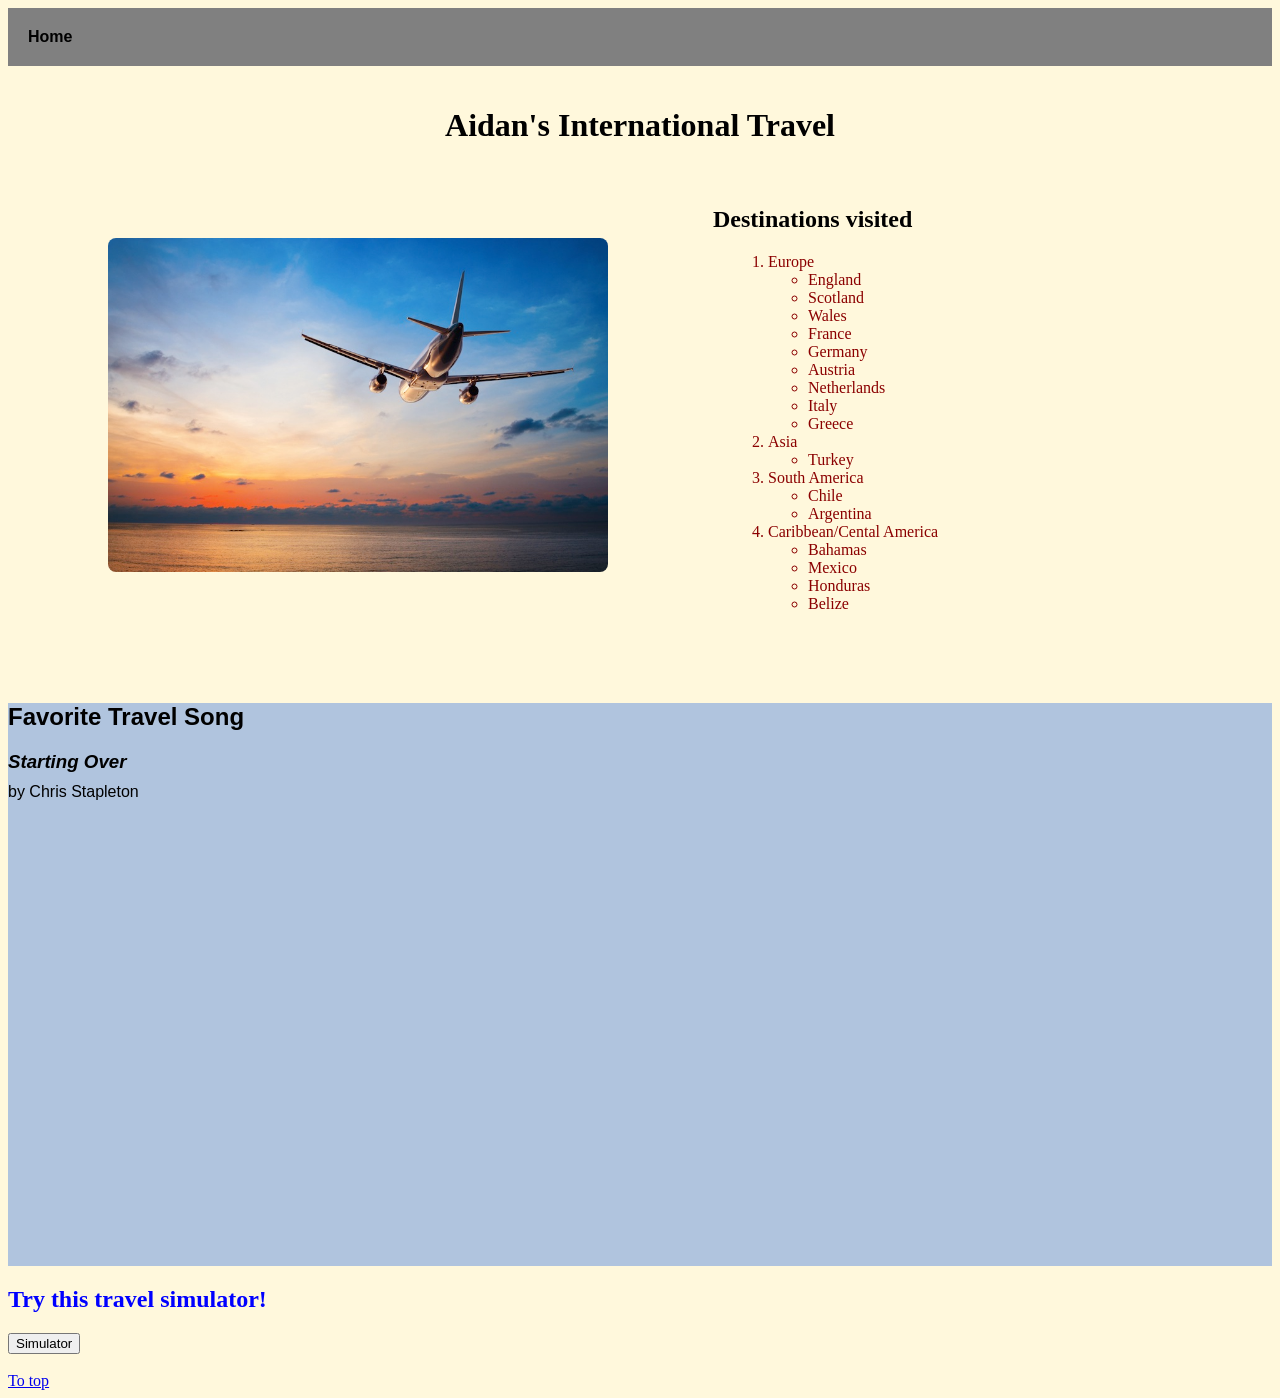
<file: scratch.html>
<!DOCTYPE html>
<html lang="en">
<head>
    <meta charset="UTF-8">
    <meta name="viewport" content="width=device-width, initial-scale=1.0">
    <title>International Travel</title>
    <link rel="stylesheet" href=".//css/scratchStyles.css">
</head>
<body>

<div class="bar"><nav id="top">
    <a href=".//index.html">Home</a>
</nav>
</div>

    <div class="header">
        <h1>Aidan's International Travel</h1>
    </div>
    <div class="image-text-row">
    <div class="img-col">
        <img src=".//assets/img/plane.jpg" alt="plane">
    </div>

    <div class="text-col">
        <h2 class="head2">Destinations visited</h2>
        <div class="list">
        <ol>
            <li>Europe</li>
                <ul>
                    <li>England</li>
                    <li>Scotland</li>
                    <li>Wales</li>
                    <li>France</li>
                    <li>Germany</li>
                    <li>Austria</li>
                    <li>Netherlands</li>
                    <li>Italy</li>
                    <li>Greece</li>
                  </ul>
            <li>Asia</li>
                  <ul>
                    <li>Turkey</li>
                  </ul>
            <li>South America</li>
                  <ul>
                    <li>Chile</li>
                    <li>Argentina</li>
                  </ul>
            <li>Caribbean/Cental America</li>
                  <ul>
                    <li>Bahamas</li>
                    <li>Mexico</li>
                    <li>Honduras</li>
                    <li>Belize</li>
                  </ul>
        </ol>
    </div>
    </div>
</div>
    <br>
<div class='map' id='viz1776281064207' style='position: relative'><noscript><a href='#'><img alt='Destinations Visited ' src='https:&#47;&#47;public.tableau.com&#47;static&#47;images&#47;Bo&#47;Book1_17762790644040&#47;Sheet1&#47;1_rss.png' style='border: none' /></a></noscript><object class='tableauViz'  style='display:none;'><param name='host_url' value='https%3A%2F%2Fpublic.tableau.com%2F' /> <param name='embed_code_version' value='3' /> <param name='site_root' value='' /><param name='name' value='Book1_17762790644040&#47;Sheet1' /><param name='tabs' value='no' /><param name='toolbar' value='yes' /><param name='static_image' value='https:&#47;&#47;public.tableau.com&#47;static&#47;images&#47;Bo&#47;Book1_17762790644040&#47;Sheet1&#47;1.png' /> <param name='animate_transition' value='yes' /><param name='display_static_image' value='yes' /><param name='display_spinner' value='yes' /><param name='display_overlay' value='yes' /><param name='display_count' value='yes' /><param name='language' value='en-US' /><param name='filter' value='publish=yes' /></object></div>                <script type='text/javascript'>                    var divElement = document.getElementById('viz1776281064207');                    var vizElement = divElement.getElementsByTagName('object')[0];                    vizElement.style.width='100%';vizElement.style.height=(divElement.offsetWidth*0.75)+'px';                    var scriptElement = document.createElement('script');                    scriptElement.src = 'https://public.tableau.com/javascripts/api/viz_v1.js';                    vizElement.parentNode.insertBefore(scriptElement, vizElement);                </script>
<br><br>
<div class="vidtext">
    <h2 id="vidh3">Favorite Travel Song</h2>
    <h3 id="vidh">Starting Over</h3>
    <p id="vidh2">by Chris Stapleton</p>
<iframe class="video" width="700" height="400" src="https://www.youtube.com/embed/A3svABDnmio?si=uWpAzdpaoQm_TY9I" title="YouTube video player" frameborder="0" allow="accelerometer; autoplay; clipboard-write; encrypted-media; gyroscope; picture-in-picture; web-share" referrerpolicy="strict-origin-when-cross-origin" allowfullscreen></iframe>
<br><br><br><br>
</div>
<div class="simulator">
    <h2>Try this travel simulator!</h2>
    <a href=".//js/game.html" target="_blank"><button>Simulator</button></a>
</div>
<br>
<a href="#top">To top</a>
</html>
</file>
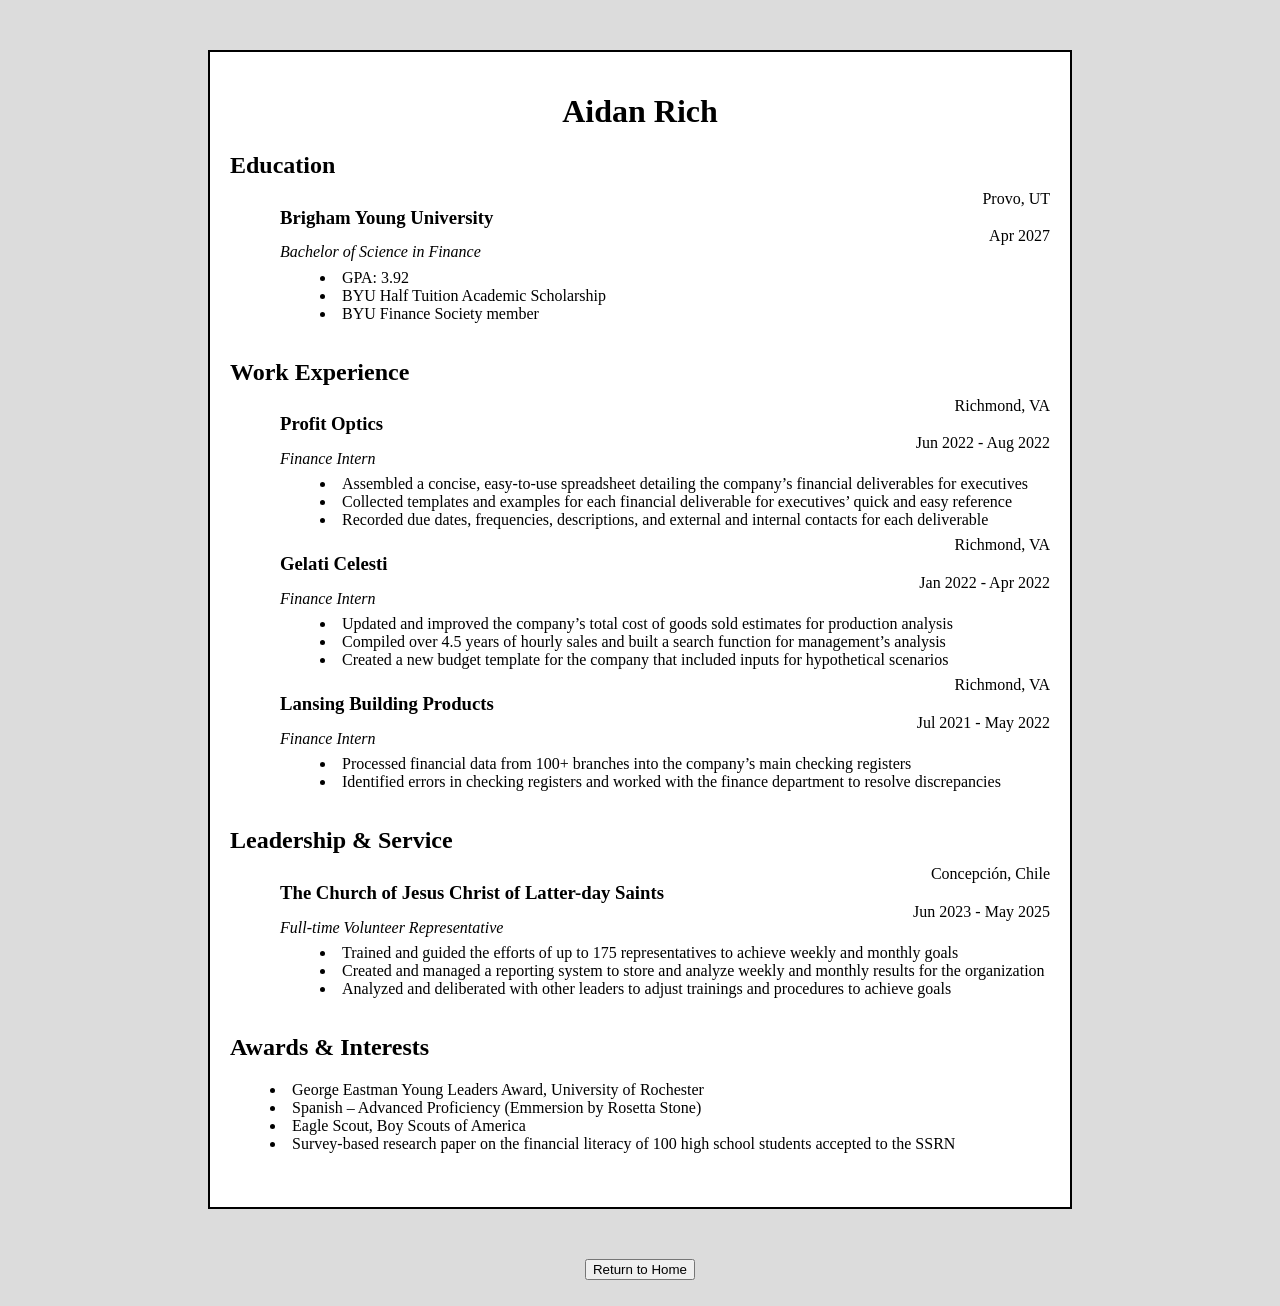
<file: js/resume.html>
<!DOCTYPE html>
<html lang="en">
<head>
    <meta charset="UTF-8">
    <meta name="viewport" content="width=device-width, initial-scale=1.0">
    <title>Resume</title>
    <link rel="stylesheet" href="../css/resumeStyles.css">
</head>
<body>
    <div class="resume">
    <h1>Aidan Rich</h1>
  
    <h2 class="section">Education</h2>
        <div class="description">
            <div class="line">
            <h3 class="subsection">Brigham Young University</h3>
            <p class="location">Provo, UT</p>
              </div> 
            <div class="line">
            <p class="position">Bachelor of Science in Finance</p> 
            <p class="date">Apr 2027</p>
            </div>
            <ul>
                <li>GPA: 3.92</li>
                <li>BYU Half Tuition Academic Scholarship</li>
                <li>BYU Finance Society member</li>
            </ul>
            </div>
  
    <h2 class="section">Work Experience</h2>
            <div class="description">
                <div class="line">
            <h3 class="subsection">Profit Optics</h3>
            <p class="location">Richmond, VA</p>
              </div> 
            <div class="line">
            <p class="position">Finance Intern</p> 
            <p class="date">Jun 2022 - Aug 2022</p>
            </div>
            <ul>
                <li>Assembled a concise, easy-to-use spreadsheet detailing the company’s financial deliverables for executives</li>
                <li>Collected templates and examples for each financial deliverable for executives’ quick and easy reference
</li>
                <li>Recorded due dates, frequencies, descriptions, and external and internal contacts for each deliverable
</li>
            </ul>
           <div class="line">
            <h3 class="subsection">Gelati Celesti</h3>
            <p class="location">Richmond, VA</p>
              </div> 
            <div class="line">
            <p class="position">Finance Intern</p> 
            <p class="date">Jan 2022 - Apr 2022</p>
            </div>
            <ul>
                <li>Updated and improved the company’s total cost of goods sold estimates for production analysis
</li>
                <li>Compiled over 4.5 years of hourly sales and built a search function for management’s analysis</li>
                <li>Created a new budget template for the company that included inputs for hypothetical scenarios
</li>
            </ul>
            <div class="line">
            <h3 class="subsection">Lansing Building Products</h3>
            <p class="location">Richmond, VA</p>
              </div> 
            <div class="line">
            <p class="position">Finance Intern</p> 
            <p class="date">Jul 2021 - May 2022</p>
            </div>
            <ul>
                <li>Processed financial data from 100+ branches into the company’s main checking registers</li>
                <li> Identified errors in checking registers and worked with the finance department to resolve discrepancies
</li>
                            </ul>
                            </div>

   <h2 class="section">Leadership & Service</h2>
       <div class="description"> 
        <div class="line">
            <h3 class="subsection">The Church of Jesus Christ of Latter-day Saints</h3>
            <p class="location">Concepción, Chile</p>
              </div> 
            <div class="line">
            <p class="position">Full-time Volunteer Representative</p> 
            <p class="date">Jun 2023 - May 2025</p>
            </div>
            <ul>
                <li>Trained and guided the efforts of up to 175 representatives to achieve weekly and monthly goals</li>
                <li>Created and managed a reporting system to store and analyze weekly and monthly results for the organization</li>
                <li>Analyzed and deliberated with other leaders to adjust trainings and procedures to achieve goals
</li>
            </ul>
            </div>

   <h2 class="section">Awards & Interests</h2>
            <ul>
                <li>George Eastman Young Leaders Award, University of Rochester</li>
                <li>Spanish – Advanced Proficiency (Emmersion by Rosetta Stone)</li>
                <li>Eagle Scout, Boy Scouts of America</li>
                <li>Survey-based research paper on the financial literacy of 100 high school students accepted to the SSRN</li>
            </ul>
          
    <br><br>
    </div>  
    <div class="return">
        <a href="../index.html"><button class="button">Return to Home</button></a>
        </div>
    <br>
</body>
</html>
</file>
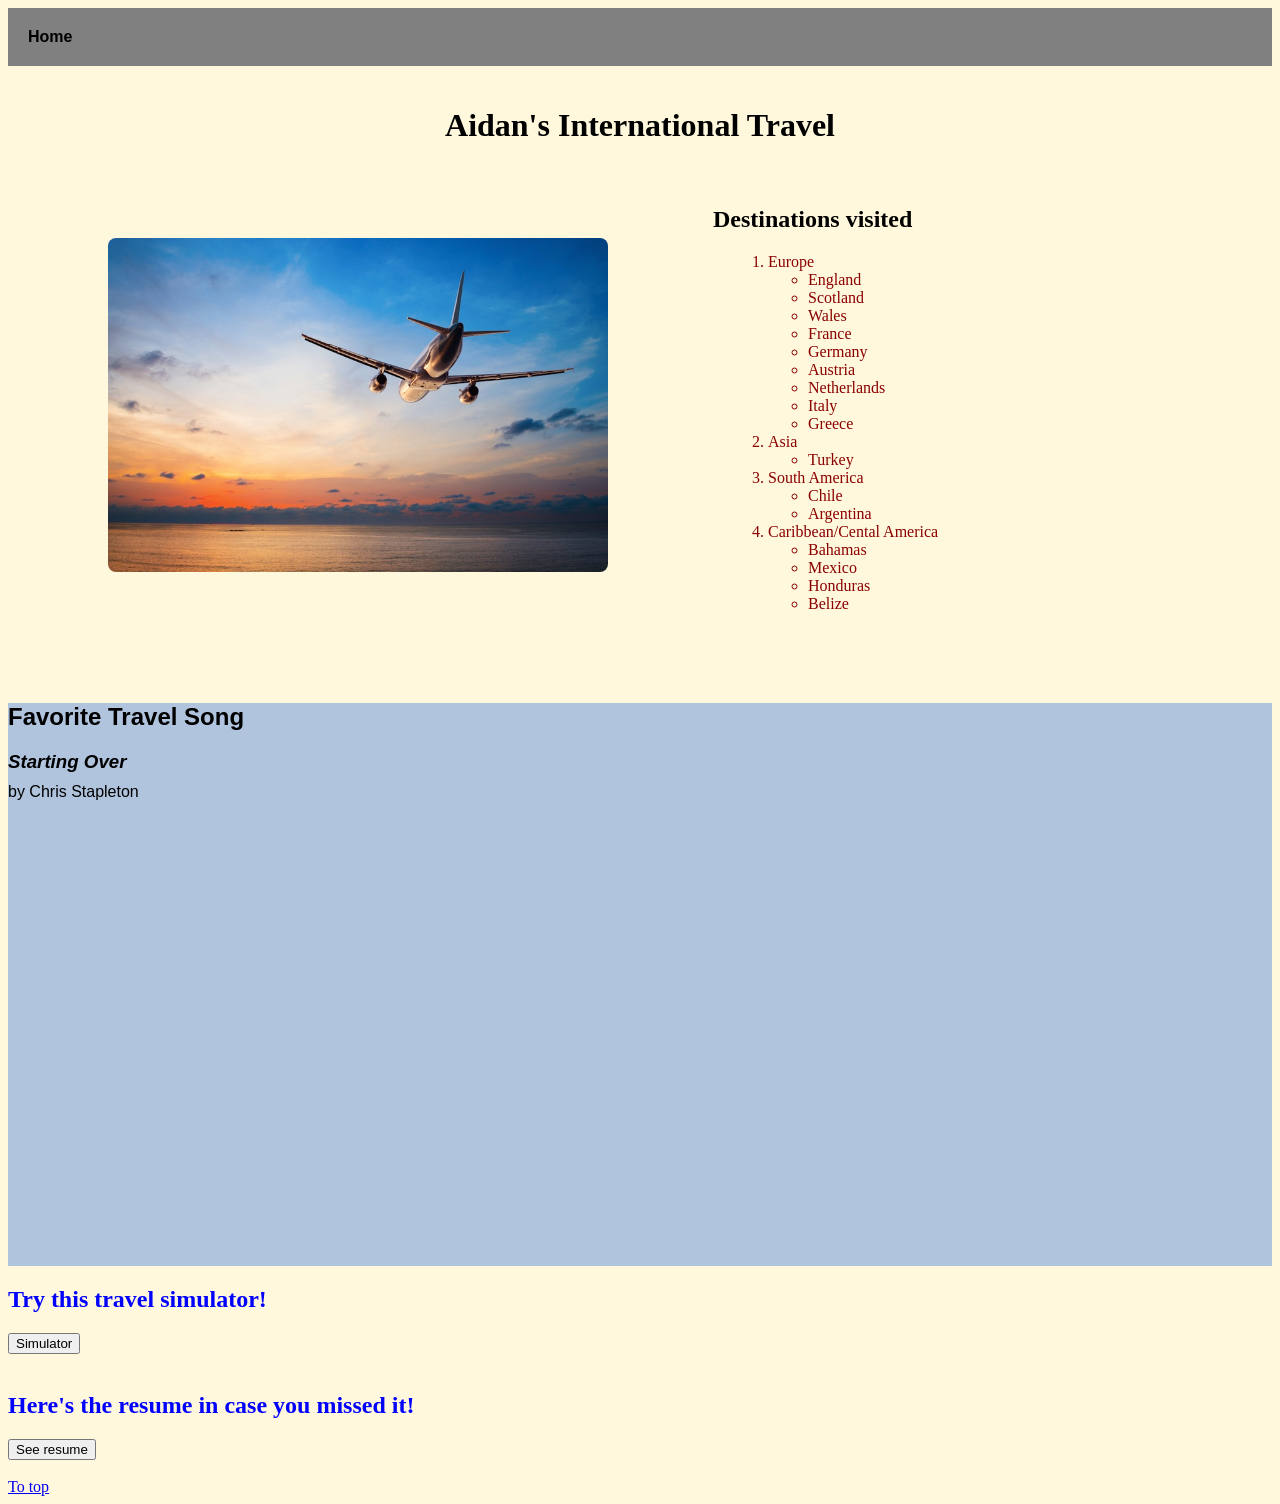
<file: js/scratch.html>
<!DOCTYPE html>
<html lang="en">
<head>
    <meta charset="UTF-8">
    <meta name="viewport" content="width=device-width, initial-scale=1.0">
    <title>International Travel</title>
    <link rel="stylesheet" href="../css/scratchStyles.css">
</head>
<body>

<div class="bar"><nav id="top">
    <a href="../index.html">Home</a>
</nav>
</div>

    <div class="header">
        <h1>Aidan's International Travel</h1>
    </div>
    <div class="image-text-row">
    <div class="img-col">
        <img src="../assets/img/plane.jpg" alt="plane">
    </div>

    <div class="text-col">
        <h2 class="head2">Destinations visited</h2>
        <div class="list">
        <ol>
            <li>Europe</li>
                <ul>
                    <li>England</li>
                    <li>Scotland</li>
                    <li>Wales</li>
                    <li>France</li>
                    <li>Germany</li>
                    <li>Austria</li>
                    <li>Netherlands</li>
                    <li>Italy</li>
                    <li>Greece</li>
                  </ul>
            <li>Asia</li>
                  <ul>
                    <li>Turkey</li>
                  </ul>
            <li>South America</li>
                  <ul>
                    <li>Chile</li>
                    <li>Argentina</li>
                  </ul>
            <li>Caribbean/Cental America</li>
                  <ul>
                    <li>Bahamas</li>
                    <li>Mexico</li>
                    <li>Honduras</li>
                    <li>Belize</li>
                  </ul>
        </ol>
    </div>
    </div>
</div>
    <br>
<div class='map' id='viz1776281064207' style='position: relative'><noscript><a href='#'><img alt='Destinations Visited ' src='https:&#47;&#47;public.tableau.com&#47;static&#47;images&#47;Bo&#47;Book1_17762790644040&#47;Sheet1&#47;1_rss.png' style='border: none' /></a></noscript><object class='tableauViz'  style='display:none;'><param name='host_url' value='https%3A%2F%2Fpublic.tableau.com%2F' /> <param name='embed_code_version' value='3' /> <param name='site_root' value='' /><param name='name' value='Book1_17762790644040&#47;Sheet1' /><param name='tabs' value='no' /><param name='toolbar' value='yes' /><param name='static_image' value='https:&#47;&#47;public.tableau.com&#47;static&#47;images&#47;Bo&#47;Book1_17762790644040&#47;Sheet1&#47;1.png' /> <param name='animate_transition' value='yes' /><param name='display_static_image' value='yes' /><param name='display_spinner' value='yes' /><param name='display_overlay' value='yes' /><param name='display_count' value='yes' /><param name='language' value='en-US' /><param name='filter' value='publish=yes' /></object></div>                <script type='text/javascript'>                    var divElement = document.getElementById('viz1776281064207');                    var vizElement = divElement.getElementsByTagName('object')[0];                    vizElement.style.width='100%';vizElement.style.height=(divElement.offsetWidth*0.75)+'px';                    var scriptElement = document.createElement('script');                    scriptElement.src = 'https://public.tableau.com/javascripts/api/viz_v1.js';                    vizElement.parentNode.insertBefore(scriptElement, vizElement);                </script>
<br><br>
<div class="vidtext">
    <h2 id="vidh3">Favorite Travel Song</h2>
    <h3 id="vidh">Starting Over</h3>
    <p id="vidh2">by Chris Stapleton</p>
<iframe class="video" width="700" height="400" src="https://www.youtube.com/embed/A3svABDnmio?si=uWpAzdpaoQm_TY9I" title="YouTube video player" frameborder="0" allow="accelerometer; autoplay; clipboard-write; encrypted-media; gyroscope; picture-in-picture; web-share" referrerpolicy="strict-origin-when-cross-origin" allowfullscreen></iframe>
<br><br><br><br>
</div>
<div class="simulator">
    <h2>Try this travel simulator!</h2>
    <a href="../js/game.html" target="_blank"><button>Simulator</button></a>
</div>
<br>
<div class="simulator">
    <h2>Here's the resume in case you missed it!</h2>
    <a href="../js/resume.html" target="_blank"><button>See resume</button></a>
</div>
<br>
<a href="#top">To top</a>
</html>
</file>
<file: css/scratchStyles.css>
.bar{
    background-color: darkgray;
    font-weight: bold;
    font-family: Arial, Helvetica, sans-serif;
}

nav{
    background-color: gray;
    padding: 10px;
    overflow: hidden;
}

nav a{
    color: black;
    padding: 10px;
    text-decoration: none;
    font-size: 16px;
    font-weight: bold;
    font-family: Arial, Helvetica, sans-serif;
    float: left;
}

nav a:hover{
    background-color: white;
}

.header{
    padding: 20px;
    text-align: center;
}

.head2{
    margin-left: 85px;
}

.list{
    margin-left: 100px;
    color: darkred;
}

body{
    background-color: cornsilk;
}

.image-text-row {
    display: flex;
    align-items: center;  
    gap: 20px;         
}

.img-col img {
    width: 500px;         
    height: auto;
    border-radius: 8px;    
    margin-left: 100px;
}

.text-col {
    flex: 1;              
}

.video{
    margin-left: 250px;
}

.vidtext{
    background-color: lightsteelblue;
}

#vidh, #vidh2, #vidh3{
    font-family: Verdana, Geneva, Tahoma, sans-serif;

}

#vidh{
    font-style: italic;
}

#vidh2{
    line-height: 1px;
}

.simulator{
    color: blue;
}
</file>
<file: css/resumeStyles.css>
.resume{

    border: 5px solid black;
    margin-top: 50px;
    margin-left: 200px;
    margin-right: 200px;
    margin-bottom: 50px;
    padding: 20px;
    border-width: 2px;
    background-color: white;
 
}

body{
    background-color:gainsboro;
}

.description{
    margin-left: 50px;
}

h1{
    text-align: center;
}

ul{
    display: inline-block;   
    text-align: left;     
    list-style-position: inside;
    margin-top: 0.5px;
}

.line{
    display: flex;
    justify-content: space-between;
    width: 100%;
    
     }

.position{
    font-style: italic;
    line-height: 0px;
}

.subsection{
    line-height: 0px;
}
.location{
   line-height: 0px;
margin-top: 0px;
margin-bottom: 0px;
padding: 0 ;
}

.date{
   line-height: 0px;
margin-top: 0px;
margin-bottom: 0px;
padding: 0 ;
}

.return{
    text-align: center;
}
</file>
